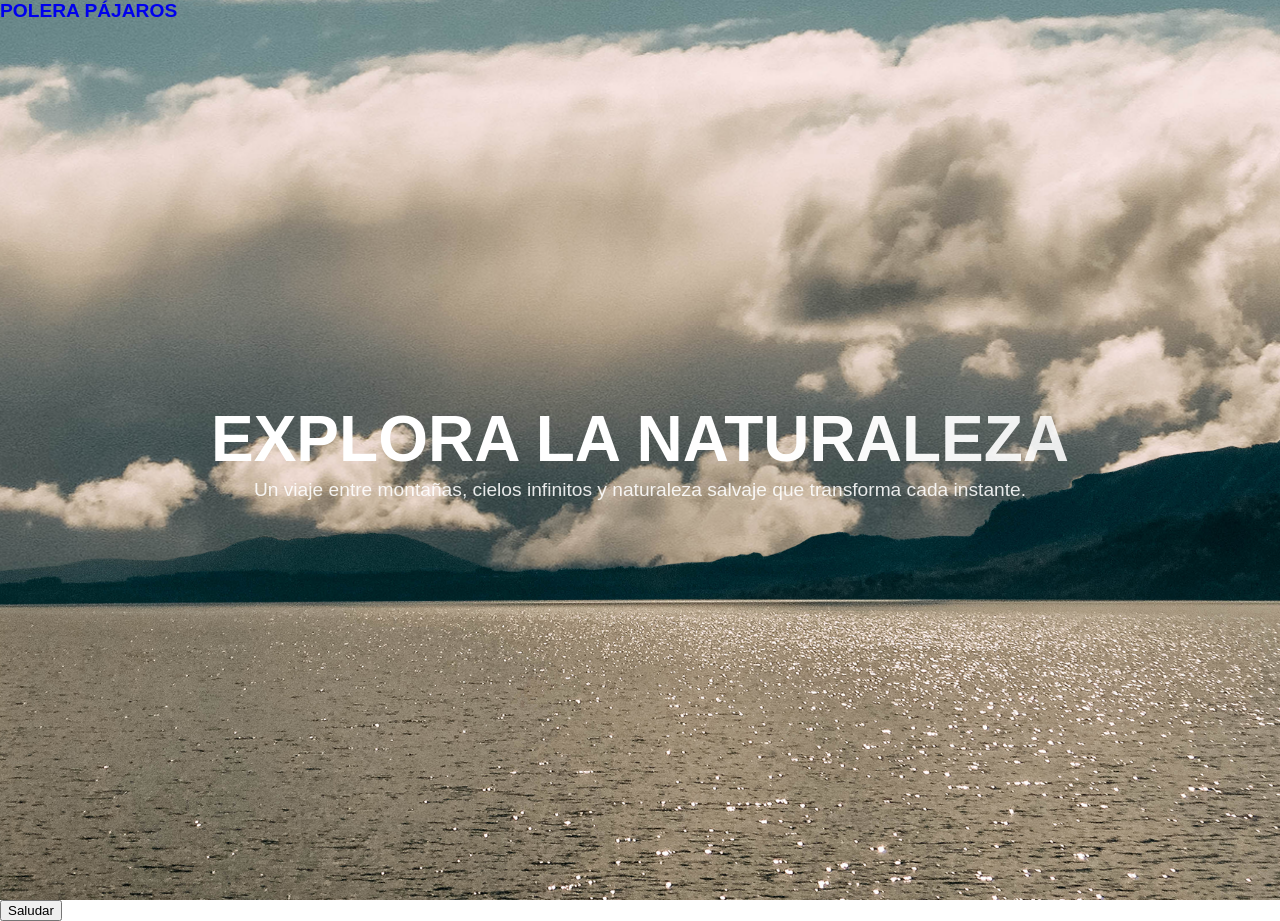
<file: index.html>
<!DOCTYPE html>
<html lang="es">
<head>
  <meta charset="UTF-8">
  <meta name="viewport" content="width=device-width, initial-scale=1.0">
  <link rel="stylesheet" href="./assets/css/styles.css">
  <title>Probando Gsap</title>
</head>
<body>

<main>
  <section class="hero">
    <img class="layer sky" src="./assets/img/cielo.png" alt="">
    <img class="layer mountains" src="./assets/img/montanas.png" alt="">
    <img class="layer lake" src="./assets/img/lago.png" alt="">
    <div class="overlay"></div>
    <div class="hero-content">
      <h1 id="titulo">Explora la naturaleza</h1>
      <p class="hero-text">
      Un viaje entre montañas, cielos infinitos y naturaleza salvaje que transforma cada instante.
    </p>
    </div>
  </section>
    <nav>
    <a href="./pages/polera.html">Polera</a>
    <a href="./pages/pajaros.html">Pájaros</a>
  </nav>
</main>
  

  <button>Saludar</button>
  <script src="https://cdn.jsdelivr.net/npm/gsap@3.15/dist/gsap.min.js"></script>
<script src="./assets/js/app.js"></script>
</body>
</html>
</file>
<file: assets/css/styles.css>
*{
  margin: 0;
  font-family: "Helvetica Neue", Arial, sans-serif;
}
html{
  font-size: 16px;
}
nav {
  position: absolute;
  top: 0;
  z-index: 10;
}
a{
  text-decoration: none;
  font-size: 1.2em;
  font-weight: 600;
  text-transform: uppercase;
}
h1{
  color: white;
  text-transform: uppercase;
  font-size: 4rem;
}
p{
  font-size: 1.2rem;
}
.hero{
  position:relative;
  width: 100%;
  height: 100vh;
  overflow: hidden;
}
.hero-content{
  position: relative;
  z-index: 10;
  display: flex;
  flex-direction: column;
  justify-content: center;
  align-items: center;
  width: 100%;
  height: 100%;
  text-align: center;
}
.hero-text{
  position: relative;
  color: white;
}
.layer{
  position: absolute;
  object-fit: cover;
  width: 100%;
  height: 100%;
}
.sky{
  height: 120%;
}

@media(min-height: 568px) and (max-width: 1200px){
  .sky{
    margin-top: -50px;
    width: 100%; 
    height: 120%;
  }
  h1{
    font-size: 2em;
  }
}
@media(max-width: 567px){
  .hero{
    height: 100vh;
  }
  .sky{
    width: 120%;
  }
  .mountains{
    z-index: 2;
  }
  .lake{
    z-index: 3;
  }
  h1{
    width: 100%;
    font-size: 1.5em;
  }
  p{
    padding: 0px 30px;
    font-size: 1rem;
  }
}
</file>
